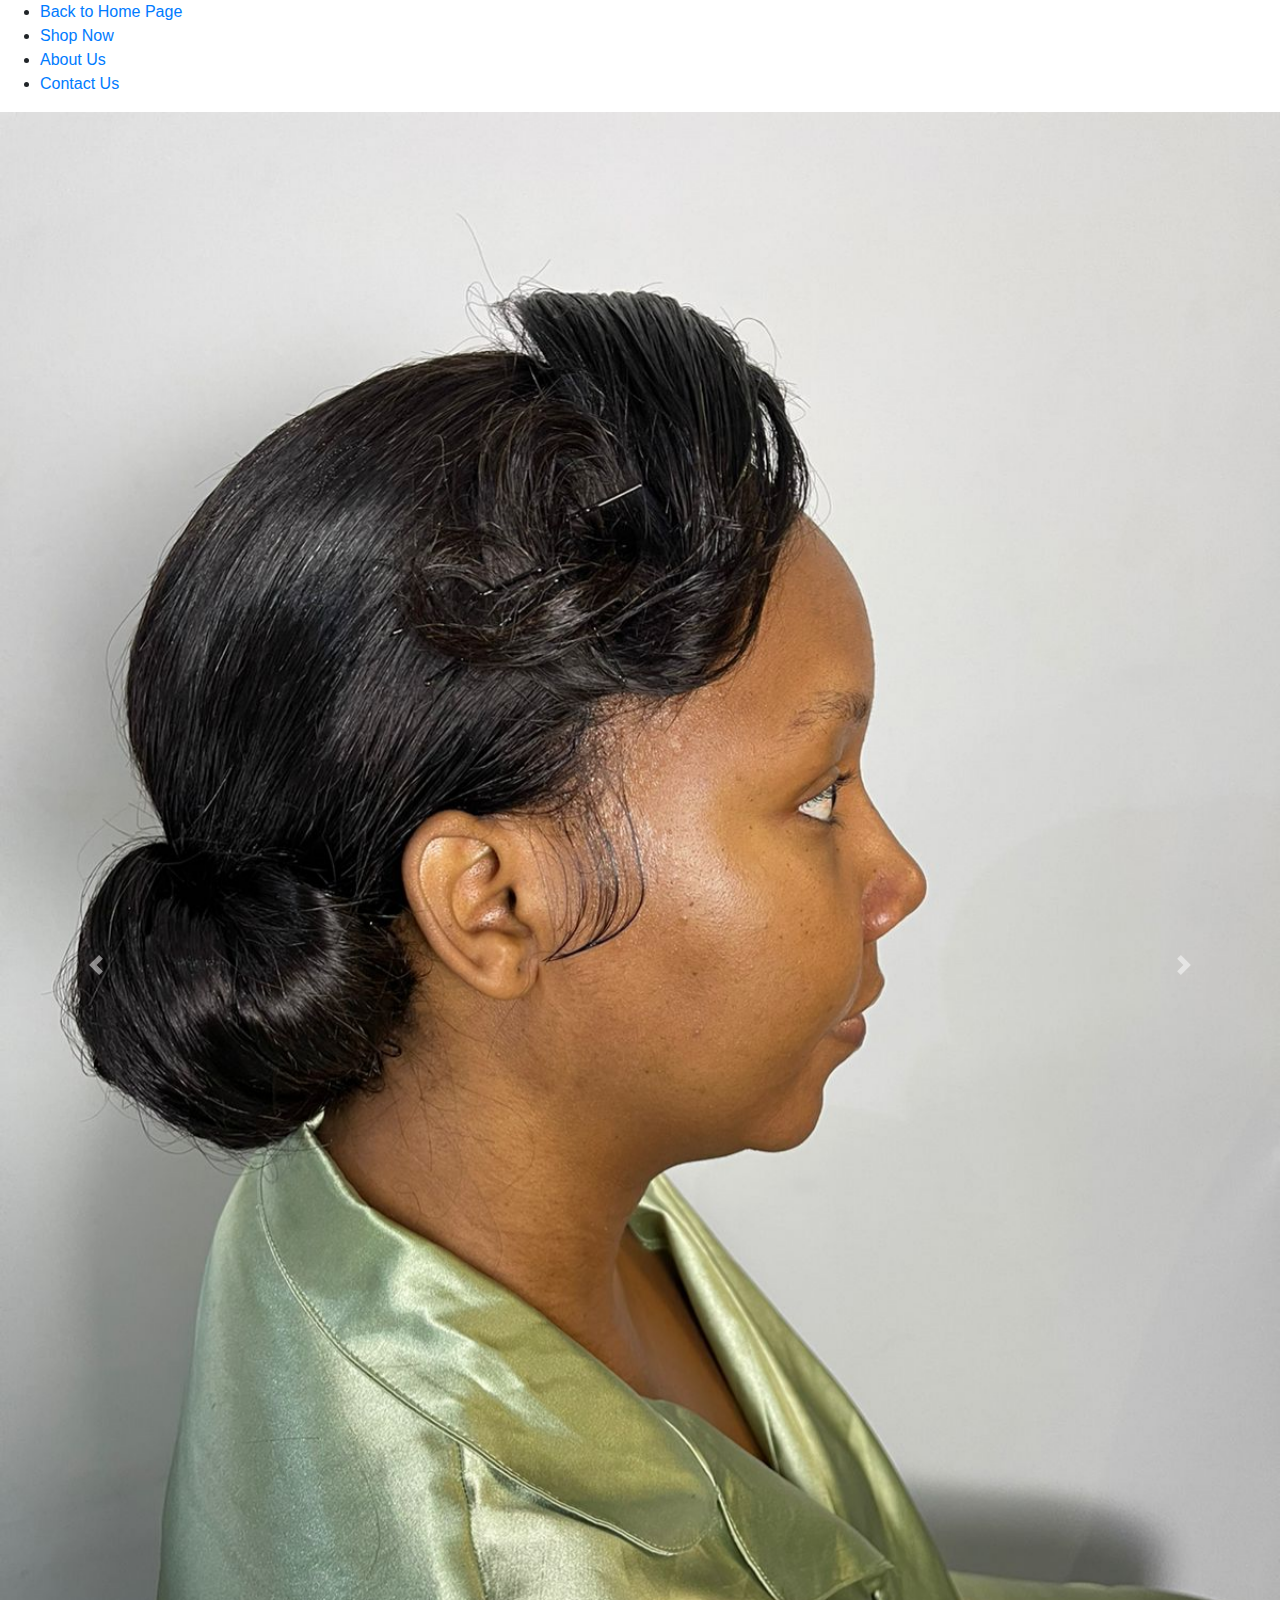
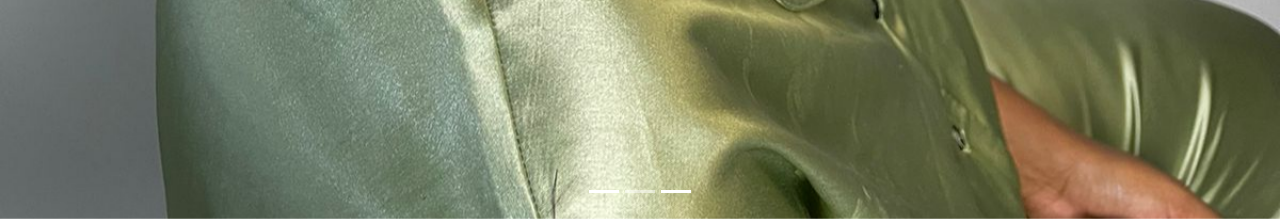
<file: About Us.html>
<!DOCTYPE html>
<html lang="en">
    <head>
        <meta charset="utf-8">
        <meta name="viewport" content="width=device-width, initial-scale=1, shrink-to-fit=no">
        <title>Home Page</title>
        <link rel="stylesheet" href="https://stackpath.bootstrapcdn.com/bootstrap/4.3.1/css/bootstrap.min.css">
        <script src="https://code.jquery.com/jquery-3.3.1.slim.min.js"></script>
        <script src="https://cdnjs.cloudflare.com/ajax/libs/popper.js/1.14.7/umd/popper.min.js"></script>
        <script src="https://stackpath.bootstrapcdn.com/bootstrap/4.3.1/js/bootstrap.min.js"></script>
      </head>
      
<body>
    <header>
		<nav>
			<ul>
				<li><a href="./index.html">Back to Home Page</a></li>
				<li><a href="./shop.html">Shop Now</a></li>
				<li><a href="/About Us.html">About Us</a></li>
				<li><a href="/Contact Us.html">Contact Us</a></li>
			</ul>
		</nav>
	</header>
    <div id="myCarousel" class="carousel slide" data-ride="carousel">
        <!-- Indicators -->
        <ol class="carousel-indicators">
          <li data-target="#myCarousel" data-slide-to="0" class="active"></li>
          <li data-target="#myCarousel" data-slide-to="1" class="zctive"></li>
          <li data-target="#myCarousel" data-slide-to="2" class="active"></li>
        </ol>
      
        <!-- Slides -->
        <div class="carousel-inner">
          <div class="carousel-item active">
            <img src="2RONLINE IMAGES.HTML/hair/Install and style 1 (4).jpg" class="d-block w-100" alt="Slide 1">
          </div>
          <div class="carousel-item">
            <img src="2RONLINE IMAGES.HTML/hair/Install n style 1B (4).jpg" class="d-block w-100" alt="Slide 2">
          </div>
          <div class="carousel-item">
            <img src="2RONLINE IMAGES.HTML/ART OF FASHION.png" class="d-block w-100" alt="Slide 3">
          </div>
        </div>
      
        <!-- Controls -->
        <a class="carousel-control-prev" href="./2RONLINE IMAGES.HTML/ART OF FASHION.png" role="button" data-slide="prev">
          <span class="carousel-control-prev-icon" aria-hidden="true"></span>
          <span class="sr-only">Previous</span>
        </a>
        <a class="carousel-control-next" href="./2RONLINE IMAGES.HTML/hair/Install n style 1B (4).jpg" role="button" data-slide="next">
          <span class="carousel-control-next-icon" aria-hidden="true"></span>
          <span class="sr-only">Next</span>
        </a>
      </div>
      
    
</body>
</html>
</file>
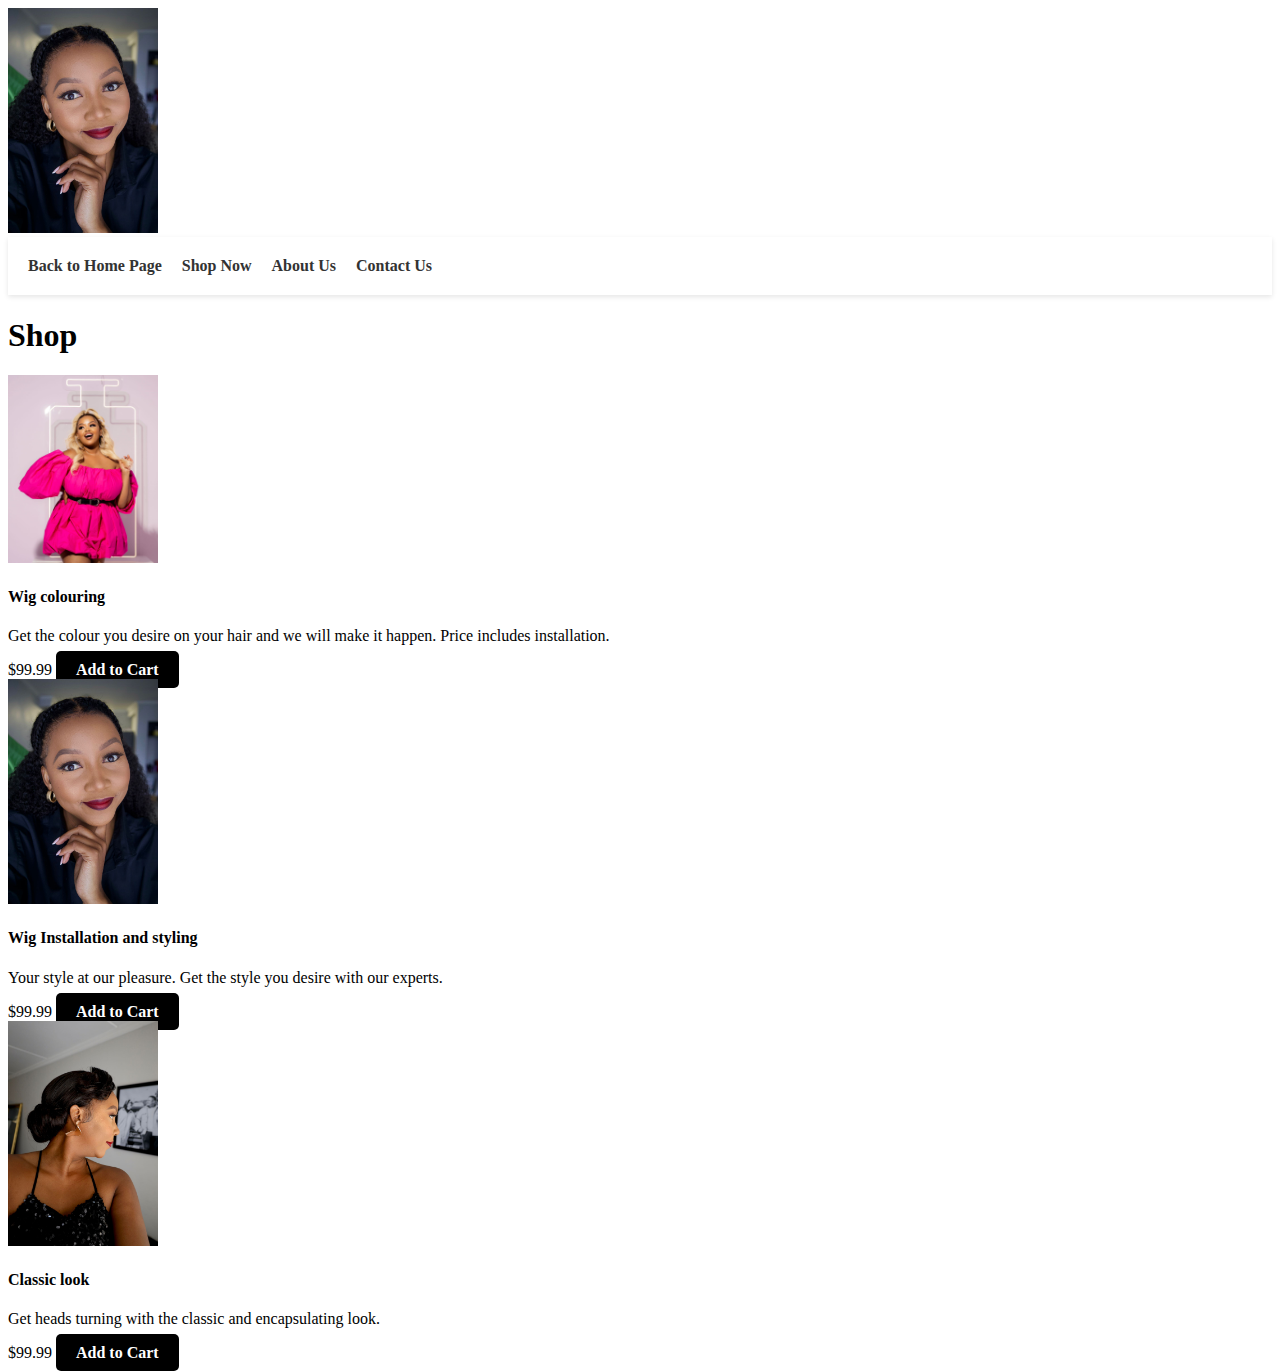
<file: shop.html>
<!DOCTYPE html>
<html lang="en">
<head>
    <meta charset="UTF-8">
    <meta http-equiv="X-UA-Compatible" content="IE=edge">
    <meta name="viewport" content="width=device-width, initial-scale=1.0">
    <title>Shop</title>
    <img src="./2RONLINE IMAGES.HTML/hair/Install n style 6C.jpg" width="150px">
    <link rel="stylesheet" href="styles.css">
</head>
<body>
    <header>
		<nav>
			<ul>
				<li><a href="./index.html">Back to Home Page</a></li>
				<li><a href="./shop.html">Shop Now</a></li>
				<li><a href="/About Us.html">About Us</a></li>
				<li><a href="/Contact Us.html">Contact Us</a></li>
			</ul>
		</nav>
	</header>
    <div class="container">
        <h1>Shop</h1>
        <div class="row">
          <div class="col-md-4">
            <div class="card mb-4 shadow-sm">
              <img src="./2RONLINE IMAGES.HTML/hair/Install n style 5B.jpg" width="150px" alt="Product 1" class="card-img-top">
              <div class="card-body">
                <h4 class="card-title">Wig colouring</h4>
                <p class="card-text">Get the colour you desire on your hair and we will make it happen. Price includes installation. </p>
                <div class="d-flex justify-content-between align-items-center">

                  <span class="price">$99.99</span>

                  <a href="#" class="btn btn-sm btn-outline-secondary">Add to Cart</a>
                </div>
              </div>
            </div>
          </div>


          <div class="col-md-4">
            <div class="card mb-4 shadow-sm">
              <img src="./2RONLINE IMAGES.HTML/hair/Install n style 6C.jpg" width="150px"alt="Product 2" class="card-img-top">
              <div class="card-body">
                <h4 class="card-title">Wig Installation and styling</h4>
                <p class="card-text">Your style at our pleasure. Get the style you desire with our experts. </p>
                <div class="d-flex justify-content-between align-items-center">

                  <span class="price">$99.99</span>

                  <a href="#" class="btn btn-sm btn-outline-secondary">Add to Cart</a>
                </div>
              </div>
            </div>
          </div>


          <div class="col-md-4">
            <div class="card mb-4 shadow-sm">
              <img src="./2RONLINE IMAGES.HTML/hair/Install n style 1B (3).jpg" width="150px" alt="Product 3" class="card-img-top">
              <div class="card-body">
                <h4 class="card-title"> Classic look </h4>
                <p class="card-text">Get heads turning with the classic and encapsulating look. </p>
                <div class="d-flex justify-content-between align-items-center">

                  <span class="price">$99.99</span>

                  <a href="#" class="btn btn-sm btn-outline-secondary">Add to Cart</a>
                </div>
              </div>
            </div>
          </div>
        </div>
      </div>
      
</body>
</html>
</file>
<file: styles.css>
/* Styles for header and navigation */
header {
    background-color: #fff;
    padding: 20px;
    box-shadow: 0 2px 5px rgba(0, 0, 0, 0.1);
  }
  
  nav ul {
    display: flex;
    list-style: none;
    margin: 0;
    padding: 0;
  }
  
  nav li {
    margin-right: 20px;
  }
  
  nav a {
    color: #333;
    text-decoration: none;
    font-weight: bold;
  }
  
  /* Styles for hero section */
  .hero {
    background-image: url("../2ROnline\ Fashions.HTML/.featured-products");
    background-size: cover;
    background-position: center;
    color: #fff;
    text-align: center;
    padding: 100px 0;
  }
  
  .hero h1 {
    font-size: 3rem;
    margin-bottom: 20px;
  }
  
  .hero p {
    font-size: 1.5rem;
    margin-bottom: 30px;
  }
  
  .btn {
    background-color: #000;
    color: #fff;
    padding: 10px 20px;
    border-radius: 5px;
    text-decoration: none;
    font-weight: bold;
    transition: all 0.3s ease;
  }
  
  .btn:hover {
    background-color: #fff;
    color: #000;
  }
  
  /* Styles for featured products section */
  .featured-products {
    display: flex;
    flex-wrap: wrap;
    justify-content: center;
    margin: 50px 0;
  }
  
  .product {
    margin: 20px;
    width: 300px;
    border: 1px solid #ccc;
    padding: 20px;
  }
  
  .product img {
    width: 50%;
    height: auto;
    margin-bottom: 10px;
  }
  
  .product h3 {
    font-size: 1.5rem;
    margin-bottom: 10px;
  }
  
  .product p {
    font-size: 1.2rem;
    margin-bottom: 10px;
    color: #777;
  }
  
  /* Styles for footer */
  footer {
    background-color: #333;
    color: #fff;
    padding: 20px;
    text-align: center;
  }
  
  .carousel-item {
    height: 500px;
  }
  
  .carousel-item img {
    height: 500px;
    object-fit: cover;
  }
  
  /* Styling for the Shop page */
.shop-container {
    display: flex;
    flex-wrap: wrap;
    justify-content: space-around;
    margin: 50px auto;
    max-width: 1200px;
  }
  
  .shop-item {
    background-color: #fff;
    box-shadow: 0 0 5px rgba(0, 0, 0, 0.2);
    margin: 20px;
    padding: 20px;
    width: calc(33.33% - 40px);
  }
  
  .shop-item img {
    display: block;
    margin: 0 auto;
    max-width: 100%;
  }
  
  .shop-item h2 {
    font-size: 1.5rem;
    margin: 10px 0;
  }
  
  .shop-item p {
    font-size: 1rem;
    margin: 10px 0;
  }
  
  .shop-item button {
    background-color: #0066cc;
    border: none;
    color: #fff;
    cursor: pointer;
    font-size: 1rem;
    padding: 10px 20px;
    transition: background-color 0.3s ease-in-out;
  }
  
  .shop-item button:hover {
    background-color: #0052a3;
  }
  


  /* Styling for the carousel */
.carousel-item {
    height: 500px;
  }
  
  .carousel-item img {
    height: 100%;
    object-fit: cover;
  }
  
  /* Styling for the caption */
  .carousel-caption {
    position: absolute;
    top: 50%;
    left: 50%;
    transform: translate(-50%, -50%);
    color: #fff;
  }
  
  .carousel-caption h1 {
    font-size: 4rem;
  }
  
  .carousel-caption p {
    font-size: 1.5rem;
  }
  
  /* Styling for the carousel controls */
  .carousel-control-prev,
  .carousel-control-next {
    height: 50px;
    width: 50px;
    z-index: 10;
  }
  
  .carousel-control-prev-icon,
  .carousel-control-next-icon {
    height: 50px;
    width: 50px;
    background-color: rgba(0, 0, 0, 0.5);
    border-radius: 50%;
  }
  
  .carousel-control-prev-icon:before,
  .carousel-control-next-icon:before {
    content: '';
    position: absolute;
    top: 50%;
    left: 50%;
    transform: translate(-50%, -50%);
    border-style: solid;
    border-width: 0 3px 3px 0;
    padding: 6px;
  }
  
  .carousel-control-prev-icon:before {
    transform: translate(-50%, -50%) rotate(135deg);
  }
  
  .carousel-control-next-icon:before {
    transform: translate(-50%, -50%) rotate(-45deg);
  }
</file>
